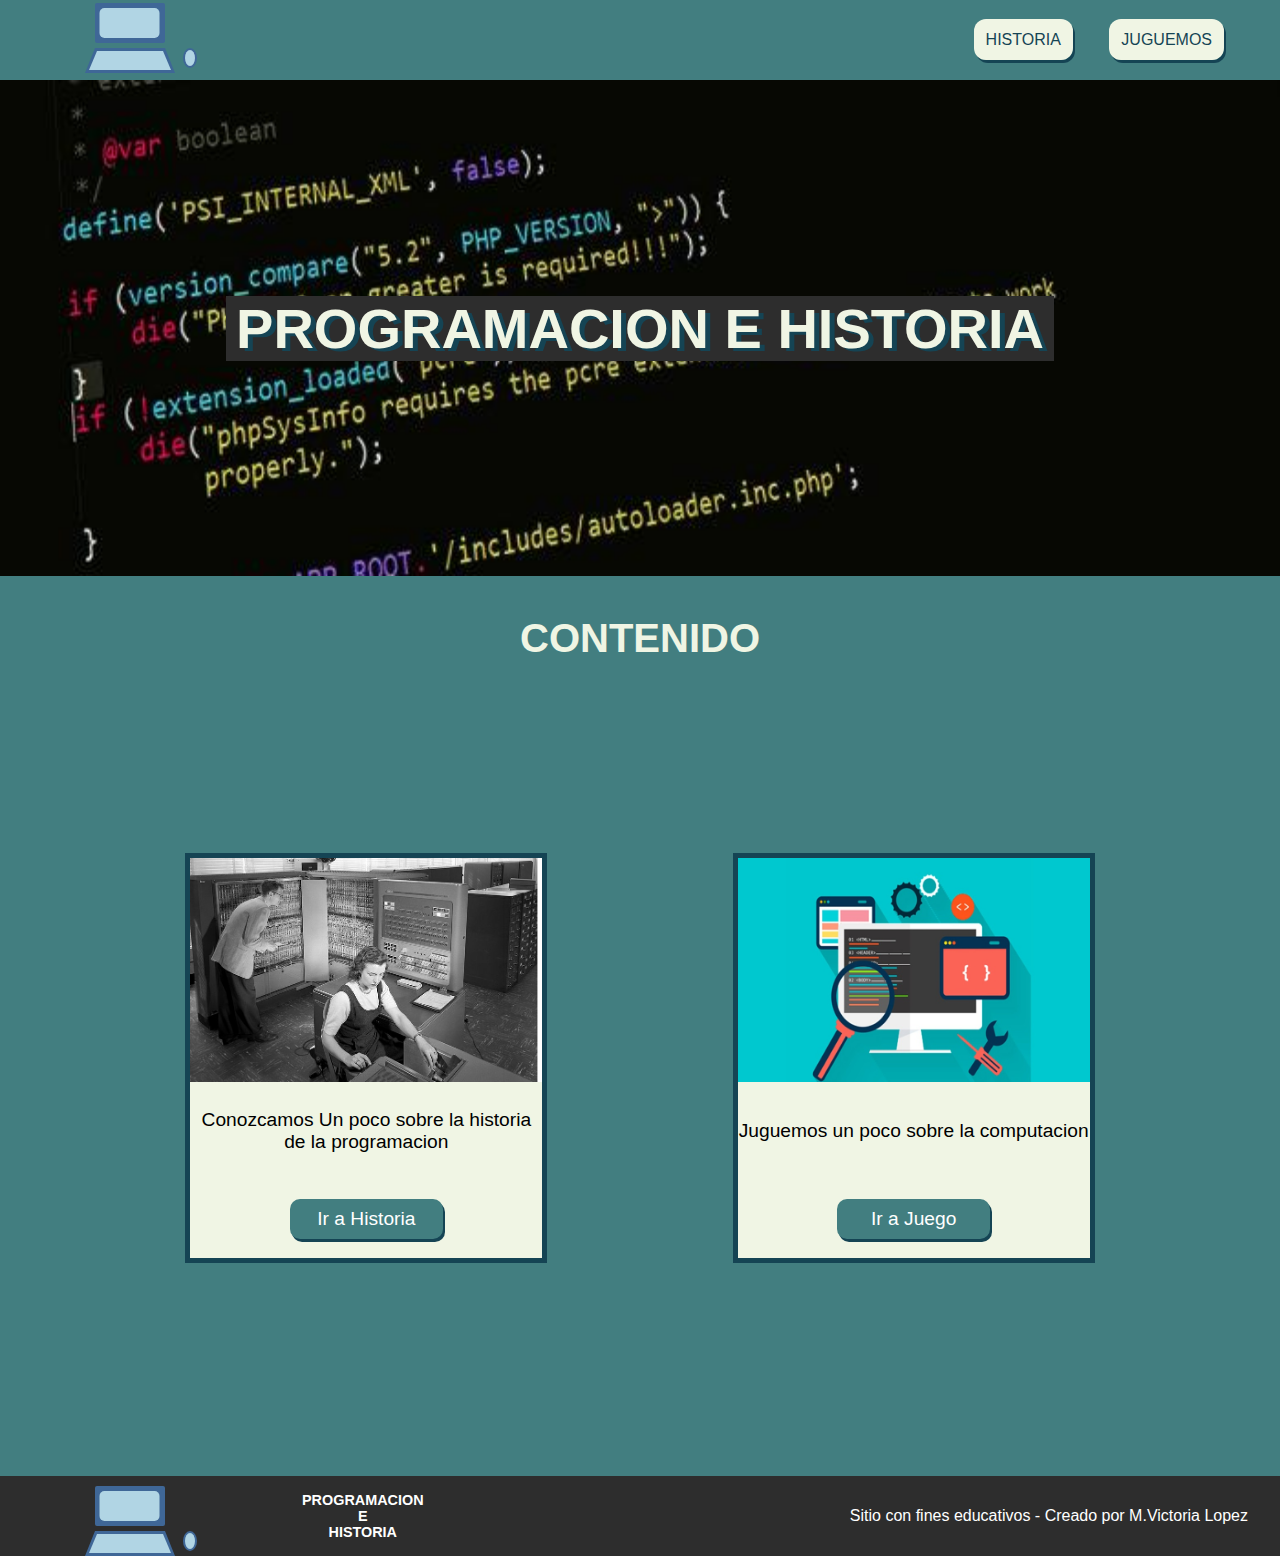
<file: index.html>
<!DOCTYPE html>
<html lang="en">
<head>
    <meta charset="UTF-8">
    <meta http-equiv="X-UA-Compatible" content="IE=edge">
    <meta name="viewport" content="width=device-width, initial-scale=1.0">
    <title>Proyecto-Final</title>
    <link rel="stylesheet" href="style.css">
    <link rel="icon" href="./img/logo.svg">
</head>
<body>
    <header>
        <nav>
            <a href="./index.html">
                <svg>
                    <rect id="pantallaAtras" class="a" x="15" y="10" width="70px" height="40px" fill="#3F6797" rx="2">    
                    </rect>
                    <rect id="pantallaAdelante" class="b" x="19.5" y="15" width="60px" height="30px" fill="#B1D5E4" rx="5">
                    </rect>

                    <polygon id="tecladoAtras" class="a" points="15 55, 85 55, 95 80, 5 80" fill="#3F6797">
                    </polygon>

                    <polygon id="tecladoAdelante" class="b" points="17 58, 83 58, 91 77, 9 77" fill="#B1D5E4">
                    </polygon>

                    <ellipse id="mouseAtras" class="a" cx="110" cy="65" rx="7" ry="10" fill="#3F6797">
                    </ellipse>

                    <ellipse id="mouseAdelante" class="b" cx="110" cy="65" rx="5" ry="8" fill="#B1D5E4">
                    </ellipse>
                </svg>
            </a>
            <div class="linksNav">
                <a class="aUno modify" href="./pages/historia.html">HISTORIA</a>
                <a class="aDos modify" href="./pages/juguemos.html">JUGUEMOS</a>
            </div>
        </nav>
    </header>

    <main>
        <section class="seccionPrincipal0 seccionPrincipalComp">
            <div>
                <h1>PROGRAMACION E HISTORIA</h1>
            </div>
        </section>

        <section class="seccionContenido">
            <h2 class="tituloCont">CONTENIDO</h2>
            <div class="tarjetas">
                <div class="tarjetaUno tarjetaComp">
                    <img class="imgtar" src="img/img1.jpg" alt="sala programacion">
                    <p>Conozcamos Un poco sobre la historia de la programacion</p>
                    <a class="modify2 linkscodcomp" href="./pages/historia.html">Ir a Historia</a>
                </div>

                <div class="tarjetaDos tarjetaComp">
                    <img class="imgtar" src="img/img2.jpg" alt="pantalla pre juego">
                    <p>Juguemos un poco sobre la computacion</p>
                    <a  class="modify2 linkscodcomp" href="./pages/juguemos.html">Ir a Juego</a>
                </div>
            </div>
        </section>
    </main>

    <footer>
        <div class="parteIzq">
            <svg>
                <rect id="pantallaAtras" class="a" x="15" y="10" width="70px" height="40px" fill="#3F6797" rx="2">    
                </rect>
                <rect id="pantallaAdelante" class="b" x="19.5" y="15" width="60px" height="30px" fill="#B1D5E4" rx="5">
                </rect>

                <polygon id="tecladoAtras" class="a" points="15 55, 85 55, 95 80, 5 80" fill="#3F6797">
                </polygon>

                <polygon id="tecladoAdelante" class="b" points="17 58, 83 58, 91 77, 9 77" fill="#B1D5E4">
                </polygon>

                <ellipse id="mouseAtras" class="a" cx="110" cy="65" rx="7" ry="10" fill="#3F6797">
                </ellipse>

                <ellipse id="mouseAdelante" class="b" cx="110" cy="65" rx="5" ry="8" fill="#B1D5E4">
                </ellipse>
            </svg>
            <h3>PROGRAMACION <br> E <br>HISTORIA</h2>
        </div>
        <p class="parteDer">Sitio con fines educativos - Creado por M.Victoria Lopez</p>
    </footer>
</body>
</html>
</file>
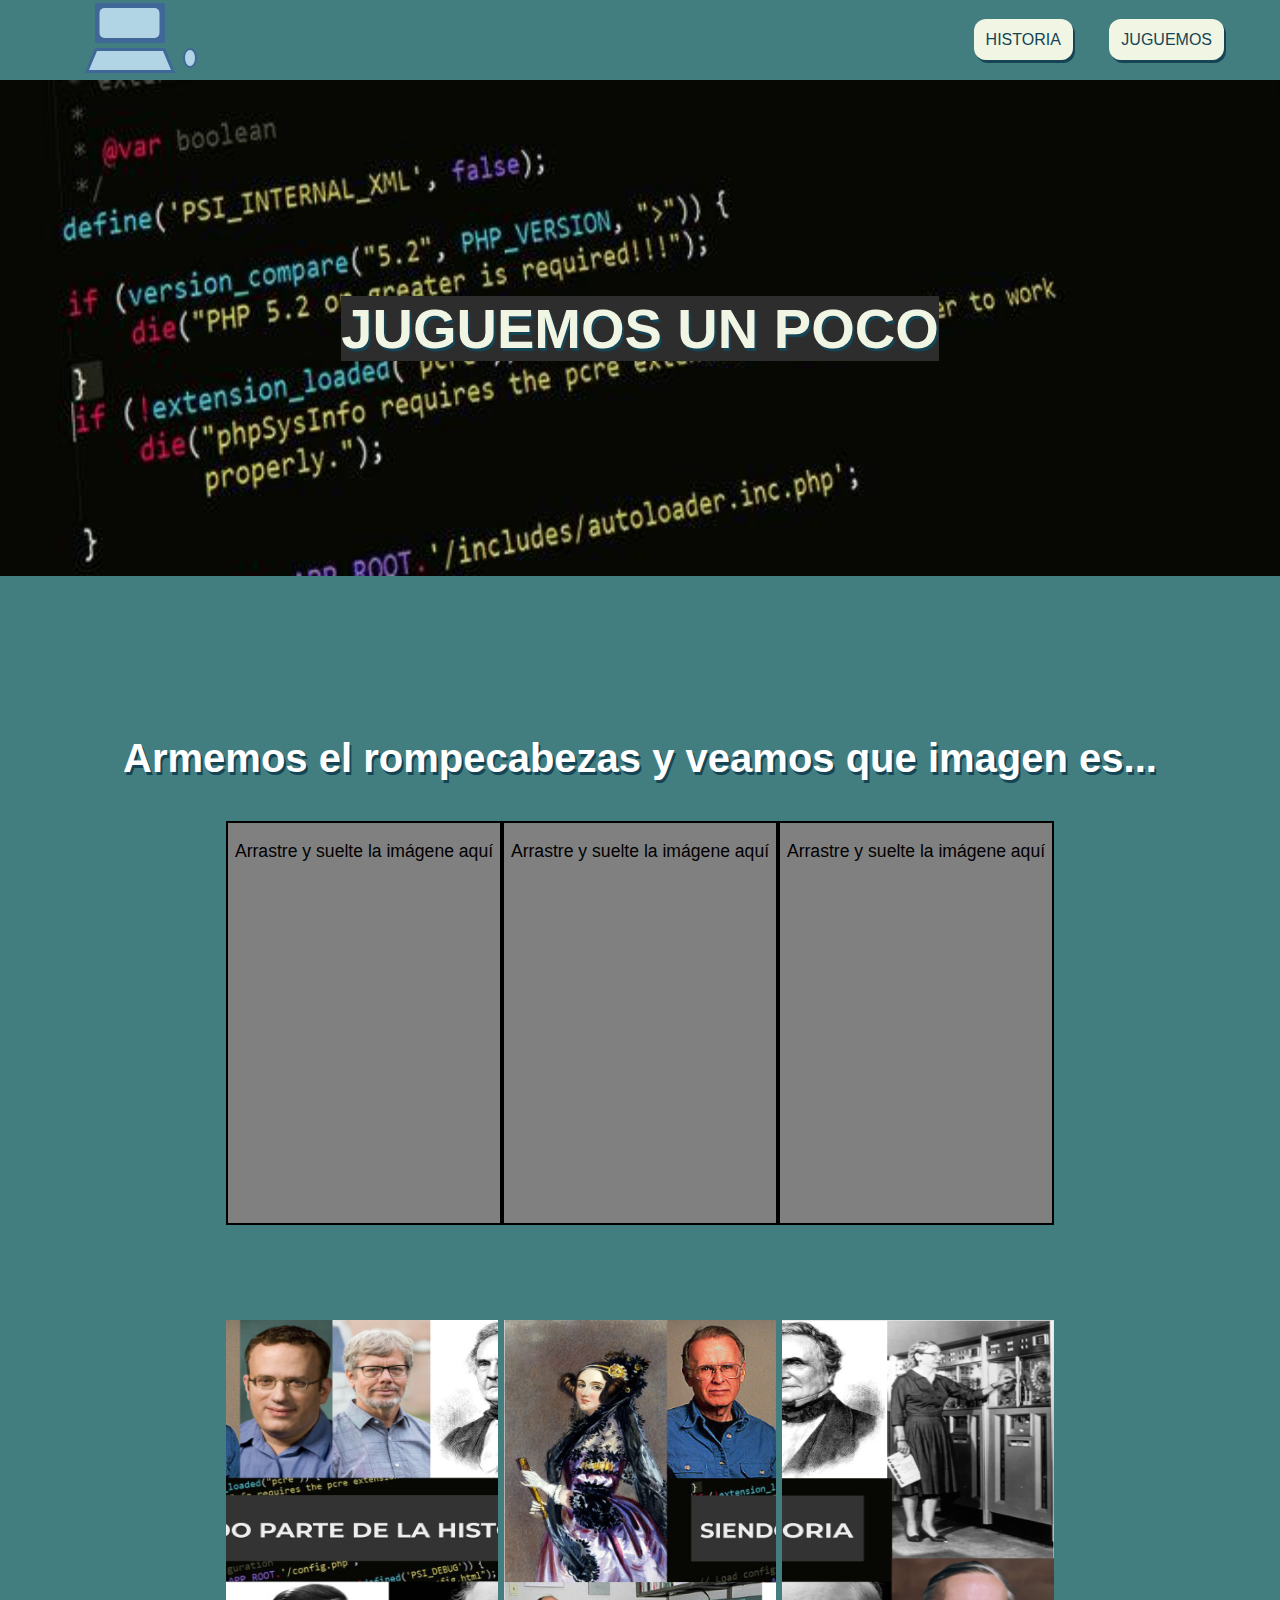
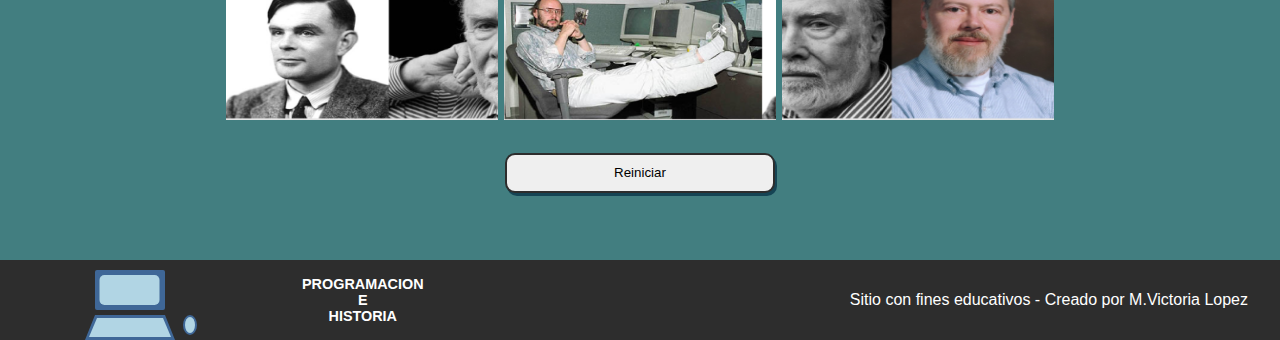
<file: pages/juguemos.html>
<!DOCTYPE html>
<html lang="en">
<head>
    <meta charset="UTF-8">
    <meta http-equiv="X-UA-Compatible" content="IE=edge">
    <meta name="viewport" content="width=device-width, initial-scale=1.0">
    <title>Proyecto-Final</title>
    <link rel="stylesheet" href="../style.css">
    <link rel="icon" href="../img/logo.svg">
    
</head>
<body>
    <header>
        <nav>
            <a href="../index.html">
                <svg>

                    <rect id="pantallaAtras" class="a" x="15" y="10" width="70px" height="40px" fill="#3F6797" rx="2">    
                    </rect>
                    <rect id="pantallaAdelante" class="b" x="19.5" y="15" width="60px" height="30px" fill="#B1D5E4" rx="5">
                    </rect>

                    <polygon id="tecladoAtras" class="a" points="15 55, 85 55, 95 80, 5 80" fill="#3F6797">
                    </polygon>

                    <polygon id="tecladoAdelante" class="b" points="17 58, 83 58, 91 77, 9 77" fill="#B1D5E4">
                    </polygon>

                    <ellipse id="mouseAtras" class="a" cx="110" cy="65" rx="7" ry="10" fill="#3F6797">
                    </ellipse>

                    <ellipse id="mouseAdelante" class="b" cx="110" cy="65" rx="5" ry="8" fill="#B1D5E4">
                    </ellipse>
                </svg>
            </a>
            <div class="linksNav">
                <a class="aUno modify" href="./historia.html">HISTORIA</a>
                <a class="aDos modify" href="./juguemos.html">JUGUEMOS</a>
            </div>
        </nav>
    </header>

    <main class="menuJuguemos">
        <section class="seccionPrincipal2 seccionPrincipalComp">
            <h1>JUGUEMOS UN POCO</h1>
        </section>
        <section class="rompecabezas">
            <h2>Armemos el rompecabezas y veamos que imagen es...</h2>           
                <div class="separador">
                    <div class="tarjeta tarjeta1">
                        <p>Arrastre y suelte la imágene aquí</p>
                    </div>
                    <div class="tarjeta tarjeta2">
                        <p>Arrastre y suelte la imágene aquí</p>
                    </div>
                    <div class="tarjeta tarjeta3">
                        <p>Arrastre y suelte la imágene aquí</p>
                    </div>
                </div>
                <div class="seccionImg"> 
                    <img class="imagenJuego imagen2" src="/img/rompe2.png" alt="rompecabezas img2">
                    <img class="imagenJuego imagen1" src="/img/Rompe1.png" alt="rompecabezas img1">
                    <img class="imagenJuego imagen3" src="/img/Rompe3.png" alt="rompecabezas img3">
                </div>
                <button class="reiniciar modify2">Reiniciar</button>
        </section>
       
    </main>
    <footer>
        <div class="parteIzq">
            <svg>
                <rect id="pantallaAtras" class="a" x="15" y="10" width="70px" height="40px" fill="#3F6797" rx="2">    
                </rect>
                <rect id="pantallaAdelante" class="b" x="19.5" y="15" width="60px" height="30px" fill="#B1D5E4" rx="5">
                </rect>

                <polygon id="tecladoAtras" class="a" points="15 55, 85 55, 95 80, 5 80" fill="#3F6797">
                </polygon>

                <polygon id="tecladoAdelante" class="b" points="17 58, 83 58, 91 77, 9 77" fill="#B1D5E4">
                </polygon>

                <ellipse id="mouseAtras" class="a" cx="110" cy="65" rx="7" ry="10" fill="#3F6797">
                </ellipse>

                <ellipse id="mouseAdelante" class="b" cx="110" cy="65" rx="5" ry="8" fill="#B1D5E4">
                </ellipse>
            </svg>            
            <h3>PROGRAMACION <br> E <br>HISTORIA</h2>
        </div>
        <p class="parteDer">Sitio con fines educativos - Creado por M.Victoria Lopez</p>
    </footer>
    <script src="../js/juego.js"></script>
</body>

</html>
</file>
<file: style.css>
*{
    padding: 0;
    margin: 0;
    font-family:'Montserrat', sans-serif;
    
}

:root{
    --colordefondo:#427E80;
}
/* NAVEGADOR */

nav{
    height: 5em;
    width: 100%;
    display: flex;
    justify-content: space-between;
    background-color:var( --colordefondo);
    align-items: center;
}
.linksNav{
    margin-right: 1.5em;
}
.linksNav a{
    margin-right: 2em;
    background-color: #F0F5E4;
    border-radius: 0.75em;
    padding: 0.75em;
    text-decoration: none;
    color:#154454; 
    box-shadow: 2px 3px 0 #154454;
}
nav img{
    margin-left: 5em;
}

.modify:active{
    box-shadow: none;
    margin-right: 1.8em;
    padding-top: 0.65em;

}

.seccionPrincipalComp{
    width: 100%; 
    background-repeat: no-repeat;
    background-attachment: fixed;
    background-position: center center ;
    display: flex;
    flex-direction: column;
    text-align: center;
    justify-content: center;
    background: url("./img/codigo.jpeg");
}
/* MENU */
/* SECCION PRINCIPAL */

.seccionPrincipal0{
    height: 31em;
    background-size:100vw 100vh;
}

h1{
    font-size: 3.5em;
    color:#F0F5E4;
    background-color: #2D2D2D;
    width: 14.8em;
    margin: auto;
    text-shadow: 5px 3px 0 #154454;
}
/* SECCION CONTENIDO */
.seccionContenido{
    background-color:var( --colordefondo);
    display: flex;
    flex-direction: column;
    text-align: center;
    height: 100vh;
}
.tituloCont{
    color:#F0F5E4;
    font-size: 2.5em;
    margin-top: 1em;
    margin-bottom: 4.8em;
}
.tarjetas{
    display: flex;
    justify-content: space-evenly;
    margin-bottom: 5em;
}
.imgtar{
    height: 14em;
}
/* Tarjeta 1  */
.tarjetaComp{
    background-color: #F0F5E4;
    border:5px solid #154454 ;
    height: 25em;
    width: 22em;
    display: flex;
    flex-direction: column;
    justify-content: space-between;
}


.tarjetaUno p{
    font-size: 1.2em;
}
.linkscodcomp{
    text-decoration: none;
    color: white;
    border-radius: 10px;
    font-size: 1.2em;
    background-color: var( --colordefondo);
    width: 8em;
    padding: 9px 0 9px;
    margin: 1em auto;
    box-shadow: 2px 3px 0 #154454;
}

.modify2:active{
    box-shadow: none;
    transform: translate(2px,2px);
}

.tarjetaDos p{
    font-size: 1.2em;
}

/* SECCION FOOTER */
footer{
    width: 100%;
    background-color: #2D2D2D;
    color: white;
    display: flex;
    justify-content: space-between;
    height: 5em;
    text-align: center;
}
.parteIzq{
    display: flex;
    flex-direction: column;
    flex-wrap: wrap;
    width: auto;
    text-align: center;
    justify-content: center;
}

.parteIzq img{
    height: 4em;
    margin-left:5em;
    margin-top: auto;
    margin-bottom: auto;
    
}

.parteIzq h3{
    margin-left: 5em;
    font-size: 0.9em;
    width: 2em;
    text-align: center;
    display: flex;
    flex-wrap: wrap;
}
.parteDer{
    margin: auto 2em;
    font-size: 1em;
}


/* ------------------------------------------------------------------------------ */
/* HISTORIA */
/* SECCION PRINCIPAL */
.seccionPrincipal1{
    height: 500px;
    background-size:cover;
}


.seccionPrincipal1 h1{
    font-size: 3.5em;
    color:#F0F5E4;
    background-color: #2D2D2D;
    width: 17.1em;
    margin: auto;
    text-shadow: 2px 3px 0 #154454;
}
/* -------------------------------------------- */
.h2Historia h2{
    text-shadow: 2px 3px 0 #154454;
}
.phistoria{
    width: 45%;
    text-align:left;
    margin: auto;
}

/* SECCION UNO */
main section{
    background-color:var( --colordefondo);
}
.parteUno{
    display: flex;
    justify-content: space-evenly;
    text-align: center;
    height: 20em;
    padding: 80px 50px;
}
.parteUno h2{
    color: white;
    font-size: 2.5em;
    margin: auto;

}

/* SECCION DOS */
.parteDos{
    display: flex;
    flex-direction: row-reverse;
    justify-content: space-evenly;
    text-align: center;
    height: auto;
    padding: 0 50px;
}
.parteDos h2{
    color: white;
    font-size: 2.5em;
    margin: auto;
}


/* SECCION TRES */
.parteTres{
    display: flex;
    text-align: center;
    justify-content: space-around;
    height: auto;
    margin: auto;
    padding: 100px 20px;
    gap: 20px;
}
.parteTres h2{
    color: white;
    font-size: 2.5em;
    margin:auto 0;
    width: 20%;
}
.sep{
    display: flex;
    flex-direction: column;
    margin: 2em;
}

.pparrafo{
    width: 87em;
    text-align: left;
    margin:auto;
    padding: 0.5em;
    height: auto;
}



/* SECCION CUATRO */
.parteCuatro{
    display: flex;
    flex-direction: column;
    align-items: center;
    justify-content: center;
    padding: 120px 20px;

}
.parteCuatro h2{
    color: white;
    text-shadow: 2px 3px 0 #154454;
    font-size: 2.5em;
}
.contenedor{
    display: flex;
    flex-direction: column;
    justify-content: center;
    background-color: black;
    margin: 2em auto 5em auto;
    width: 70%;
    border: 5px solid black;
}

.botonera{
    width: 100%;
    background-color: #2D2D2D;
    display: flex;
    justify-content: space-between;
    border-radius: 1em;
}
.botonVideo{
    padding: 15px 35px;
    margin: 2px auto auto 1em;
    box-shadow: 2px 3px 0 #154454;
    border-radius: 0.75em;
    font-size: 16px;
    font-weight: 800;
}
.duracion{
    color: #F0F5E4;
    margin: 1em 1em auto auto;
}
/* ------------------------------------------------------------------------------ */
/* JUGUEMOS */
/* MENU */
.seccionPrincipal2{
    height: 31em;
    background-size:100vw 100vh;

}

.seccionPrincipal2 h1{
    font-size: 3.5em;
    color:#F0F5E4;
    background-color: #2D2D2D;
    width: auto;
    margin: auto;
    text-shadow: 2px 3px 0 #154454;
}
/* SECCION ROMPECABEZAS */
.menuJuguemos{
    background-color: var( --colordefondo);
    height: auto;
}
.rompecabezas{
   display: flex;
   flex-direction: column;
   justify-content: center;
   text-align: center;
   width: 80em;
   margin: auto;
}
.rompecabezas h2{
    color: white;
    font-size: 2.5em;
    text-shadow: 2px 3px 0 #154454;
    margin: 4em auto 1em auto;
}
.separador{
    display: flex;
    flex-wrap: wrap;
    height: 30em;
    justify-content: center;
}
.tarjeta{
    background-color: grey;
    width: 17em;
    height: 25em;
    border: 2px solid black;
}
.tarjeta p{
    font-size: 1.1em;
    margin-top: 1em;
}
.reiniciar{
    margin: 1em auto 5em auto;
    padding: 0.8em 8em;
    border: 2px solid #2D2D2D;
    border-radius: 10px;
    box-shadow: 2px 3px 0 #154454;
}
.seccionImg{
    display: flex;
    justify-content: center;
    padding: 1em;
    height: auto;
}
.imagenJuego{
    width: 17em;
    height: 25em;
    padding: 0.2em;
}
/* -------------------------------------------------------------------------- */
svg{
    height: 90px;
    width: 150px;
    margin-left:5em;
}

.a{
    animation: entradaA ease-in 1s;
    animation-iteration-count: 1;
}

.b{
    animation: entradaA ease-in 3s;
    animation-iteration-count: 1;
}

@keyframes entradaA {
    0%{
        transform: translate(0,-10px);
        opacity: 0;
    }
    40%{
        transform: translate(0,-10px);
        opacity: 0;
    }
    90%{
        transform: translate(0,0px);
        opacity: 1;
    }
    100%{
        transform: translate(0,0px);
        opacity: 1;
    }
}
</file>
